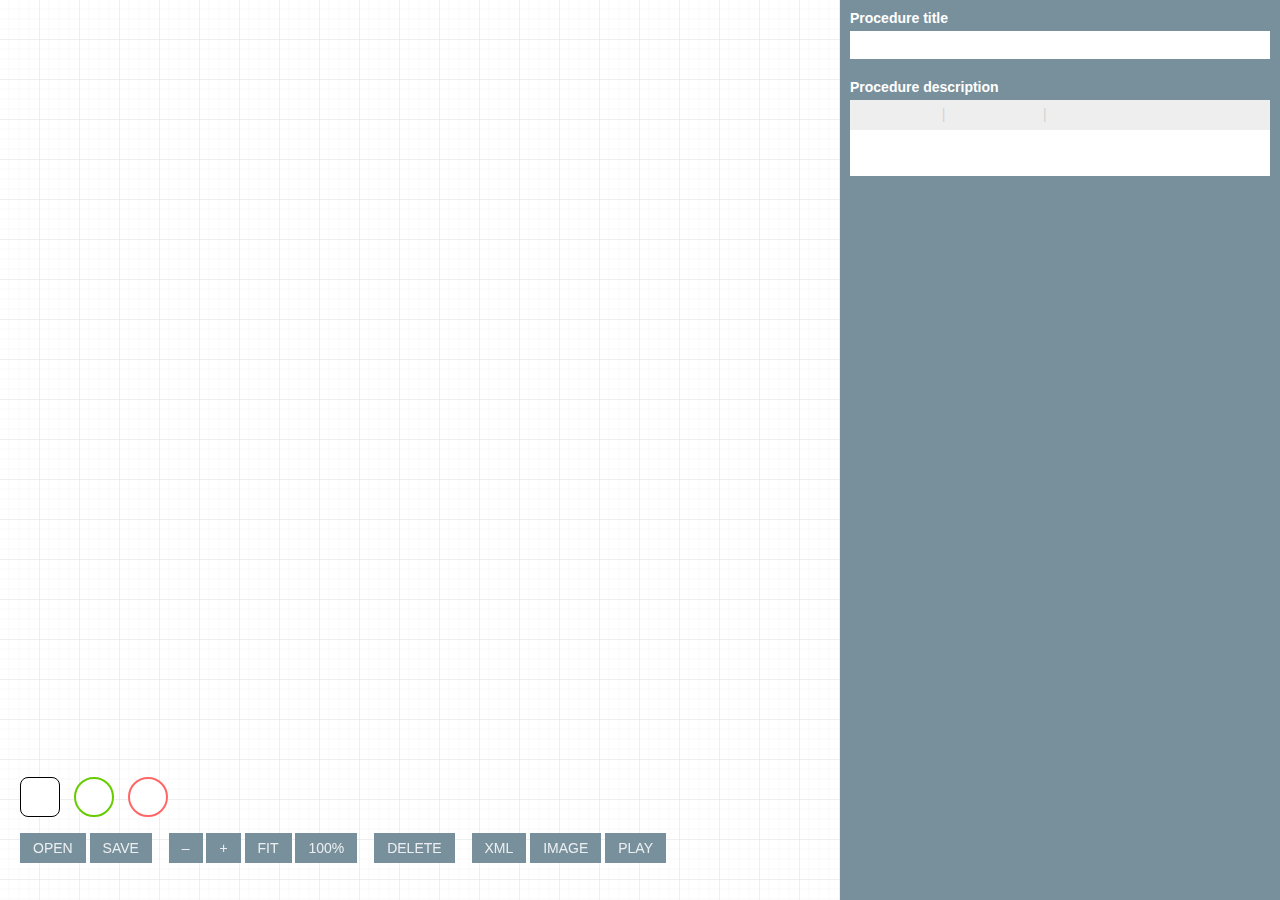
<file: proceduremanager/index.html>
<html>

<head>
    <script>
        window.mxBasePath = 'mxGraph';
    </script>
    <script src="mxGraph/mxClient.js"></script>
    <script src="https://code.jquery.com/jquery-3.4.1.min.js" integrity="sha256-CSXorXvZcTkaix6Yvo6HppcZGetbYMGWSFlBw8HfCJo=" crossorigin="anonymous"></script>
    <script src="proceduremanager.js"></script>
    <script src="../procedureplayer/procedureplayer.js"></script>
    <link rel="stylesheet" type="text/css" href="index.css">
</head>

<body>
    <div style="display:flex;height:100%;">
        <div id="graphContainer" tabindex="0" style="flex:4;overflow:scroll;"></div>

        <div style="position:fixed;left:20px;bottom:80px;" class="draggables">
            <span id="newNode" style="border-radius: 8px;border: 1px solid black;"></span>
            <!--span id="newGroup" style="border: 1px dotted #000;"></span-->
            <span id="newStart" style="border-radius: 70px;border: 2px solid #66cc00;"></span>
            <span id="newEnd" style="border-radius: 70px;border: 2px solid #ff6666;"></span>
        </div>

        <div style="position:fixed;left:20px;bottom:35px;">
            <label class="btn"><input id="open" type="file" />Open</label class="bu">
            <button id="save">Save</button>
            <!--bbutton id="horizontal" style="margin-left:13px;">Auto arrange</button>
            <utton id="vertical">Auto arrange</button>
            <button id="organic">Auto arrange</button>
            <button id="autoSize">Autosize</button-->
            <button id="zoomOut" style="margin-left:13px;">&ndash;</button>
            <button id="zoomIn">+</button>
            <button id="zoomFit">Fit</button>
            <button id="zoomReset">100%</button>
            <button id="delete" style="margin-left:13px;">Delete</button>
            <!--button id="undo">Undo</button>
            <button id="redo">Redo</button-->
            <button id="xml" style="margin-left:13px;">Xml</button>
            <button id="image">Image</button>
            <button id="play">Play</button>
        </div>

        <div id="properties" style="background:#78909c;flex:2;padding:10px;display:flex;flex-direction:column;">
            <div class="form-row" id="procTitle">
                <label class="lbl">Procedure title</label>
                <textarea></textarea>
            </div>

            <div class="form-row" id="procDesc" style="flex:1">
                <label class="lbl">Procedure description</label class="lbl">
                <div class="wysiwyg">
                    <div class="wysiwyg-toolbar">
                        <button tabindex="-1" data-command="bold" title="Vet"></button>
                        <button tabindex="-1" data-command="italic" title="Cursief"></button>
                        <button tabindex="-1" data-command="underline" title="Onderlijnen"></button>
                        <span class="wysiwyg-divider">|</span>
                        <button tabindex="-1" data-command="justifyleft" title="Links uitlijnen"></button>
                        <button tabindex="-1" data-command="justifycenter" title="Centreren"></button>
                        <button tabindex="-1" data-command="justifyright" title="Rechts uitlijnen"></button>
                        <span class="wysiwyg-divider">|</span>
                        <button tabindex="-1" data-command="insertunorderedlist" title="Lijst"></button>
                        <button tabindex="-1" data-command="insertorderedlist" title="Genummerde lijst"></button>
                    </div>
                    <div contenteditable></div>
                </div>
            </div>

            <div class="form-row" id="itemTitle" style="display:none;">
                <label class="lbl">Item title</label class="lbl">
                <textarea></textarea>
            </div>

            <div class="form-row" id="itemDesc" style="display:none;">
                <label class="lbl">Item description</label class="lbl">
                <div class="wysiwyg">
                    <div class="wysiwyg-toolbar">
                        <button tabindex="-1" data-command="bold" title="Vet"></button>
                        <button tabindex="-1" data-command="italic" title="Cursief"></button>
                        <button tabindex="-1" data-command="underline" title="Onderlijnen"></button>
                        <span class="wysiwyg-divider">|</span>
                        <button tabindex="-1" data-command="justifyleft" title="Links uitlijnen"></button>
                        <button tabindex="-1" data-command="justifycenter" title="Centreren"></button>
                        <button tabindex="-1" data-command="justifyright" title="Rechts uitlijnen"></button>
                        <span class="wysiwyg-divider">|</span>
                        <button tabindex="-1" data-command="insertunorderedlist" title="Lijst"></button>
                        <button tabindex="-1" data-command="insertorderedlist" title="Genummerde lijst"></button>
                    </div>
                    <div contenteditable></div>
                </div>
            </div>
        </div id="player">

        <div id="player" style="flex:2;padding:10px;display:none;overflow-y:scroll;">
        </div>
    </div>
</body>

</html>
</file>
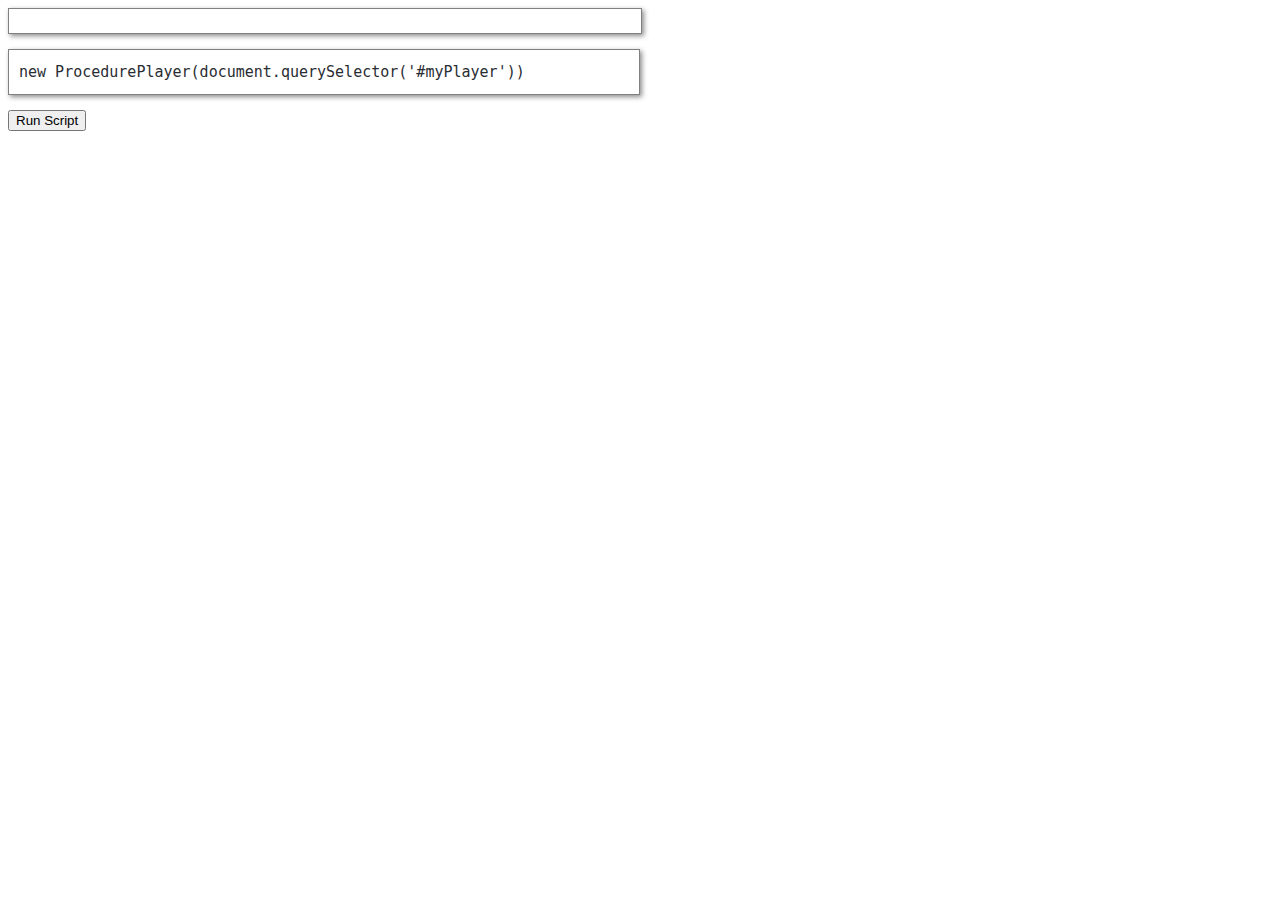
<file: app2.html>
<html>

<head>
    <link rel="stylesheet" href="https://fonts.googleapis.com/css?family=Nunito+Sans:400,700|Open+Sans:400,600,700,800">
    <script src="static/procedureplayer/procedureplayer.js?token=dzcfd4fv1cf489cr41f9&p=3"></script>
</head>

<body style="font-family: 'Nunito Sans',sans-serif;font-size: .9375rem;line-height: 1.6;color:#292d33;">
    <div id="myPlayer" style="border: 1px solid gray;width:50%;box-shadow: 2px 2px 5px 0px #8c8c8c;">&nbsp;</div>

    <pre contenteditable style="border: 1px solid gray;width:50%;box-shadow: 2px 2px 5px 0px #8c8c8c;padding:10px;box-sizing: border-box;">new ProcedurePlayer(document.querySelector('#myPlayer'))</pre>

    <button onclick="eval(document.getElementsByTagName('pre')[0].innerText)">Run Script</button>
</body>

</html>
</file>
<file: proceduremanager/index.css>
body {
    padding: 0;
    margin: 0;
    font-family: sans-serif;
    font-size: 14px;
}

#graphContainer {
    -webkit-touch-callout: none; /* iOS Safari */
      -webkit-user-select: none; /* Safari */
       -khtml-user-select: none; /* Konqueror HTML */
         -moz-user-select: none; /* Old versions of Firefox */
          -ms-user-select: none; /* Internet Explorer/Edge */
              user-select: none; /* Non-prefixed version, currently supported by Chrome, Opera and Firefox */

    background-position: -1px -1px;
    background-image: url("[data-uri]")
}

.popup {
    position: fixed;
    z-index: 9999;
    background: white;
    padding: 20px;
    top: 0;
    left: 0;
    overflow-y: auto;
    overflow-x: hidden;
    width: 100%;
    height: 100%;
    box-sizing: border-box;
    border: 25px solid #78909c;
}

.popup .close {
    position: absolute;
    right: 8px;
    top: 10px;
    cursor: pointer;
    font-size: 50px;
    transform: rotate(45deg);
    line-height: 24px;
    color: #78909c;
}

pre { margin: 0; }

/*Overlays*/
svg image { opacity: .04; transition: all .5s; pointer-events: unset !important; cursor: pointer; }
svg image + rect { display: none; }
svg image:hover { opacity: .8 }

/*https://codepen.io/AlanCollins/pen/EwDar*/
button, .btn {display: inline-block;text-align: center;text-transform: uppercase;vertical-align: middle;cursor: pointer;background-image: none;white-space: nowrap;padding: 6px 12px;border: 1px solid transparent;text-decoration: none;user-select: none;font-size: 14px;color: #eceff1;border-color: transparent;background-color: #78909c;box-shadow: none;margin: 2px 0;}
button:focus, button:active:focus { outline: thin dotted; outline: 5px auto -webkit-focus-ring-color; outline-offset: -2px; }
button:hover, button:focus { text-decoration: none; color: #fff; border-color: transparent; background-color: #90a4ae; box-shadow: none; }
button:active { outline: 0; background-image: none; border-color: #546e7a; color: #cfd8dc; background-color: #546e7a; box-shadow: none; }

.form-row+.form-row {
    margin-top: 20px;
}

textarea {
    resize: none;
    height: 28px;
}

[contentEditable] {
    min-height: 46px;
    max-height: 144px;
    overflow: auto;
}

input[type=file] {
    width: 0; padding: 0; margin: 0; height: 0; position: fixed; left: -500px; top: -500px;
}

input, [contentEditable], textarea {
    box-sizing: border-box;
    width: 100%;
    font-family: sans-serif;
    font-size: 14px;
    padding: 5px;
    background: white;
    border: 0;
}

.lbl {
    display: block;
    font-weight: bold;
    margin-bottom: 5px;
    color: white;
}

.draggables > * {
    display:inline-block;cursor:move;background:#fff;margin-right:10px;box-sizing: border-box;
    width: 40px;height: 40px;
}

.wysiwyg-toolbar {
    background: #eee;
    padding: 3px;
}

.wysiwyg [data-command] {
    background: 0 0;
    width: 24px;
    height: 24px;
    -webkit-appearance: none;
    -moz-appearance: none;
    appearance: none;
    margin: 0;
    padding: 0;
    cursor: pointer;
    outline: 0;
}

.wysiwyg [data-command].hover, .wysiwyg [data-command].is-active {
    border-color: #9b9b9b;
}

.wysiwyg [data-command=bold] {
    background-image: url(https://www.kenniswest.be/images/editor/bold_icon.svg)
}

.wysiwyg [data-command=italic] {
    background-image: url(https://www.kenniswest.be/images/editor/italic_icon.svg)
}

.wysiwyg [data-command=underline] {
    background-image: url(https://www.kenniswest.be/images/editor/underline_icon.svg)
}

.wysiwyg [data-command=justifyleft] {
    background-image: url(https://www.kenniswest.be/images/editor/align-left_icon.svg)
}

.wysiwyg [data-command=justifycenter] {
    background-image: url(https://www.kenniswest.be/images/editor/align-center_icon.svg)
}

.wysiwyg [data-command=justifyright] {
    background-image: url(https://www.kenniswest.be/images/editor/align-right_icon.svg)
}

.wysiwyg [data-command=insertunorderedlist], .wysiwyg [data-command=insertorderedlist] {
    background-image: url(https://www.kenniswest.be/images/editor/list_icon.svg)
}

.wysiwyg-divider {
    margin-right: 5px;
    margin-left: 5px;
    color: lightgrey;
}
</file>
